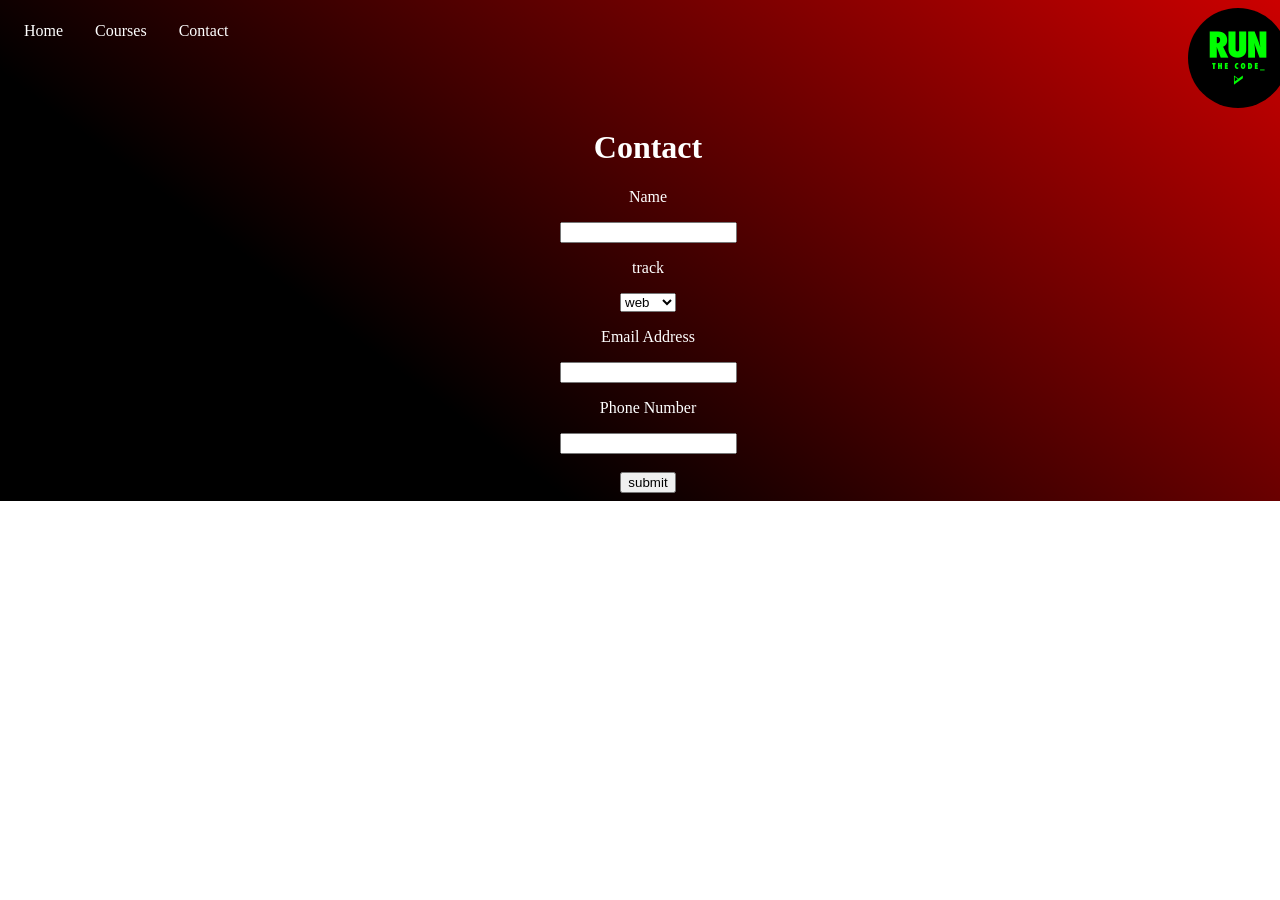
<file: contact.html>
<!DOCTYPE html>
<html lang="en">
<head>
    <link rel="stylesheet" href="stylesheet.css">
    <title>Contact</title>
  <style>
  
  h1,p {

    color: white;
  }
  
  </style>
</head>
<body>
        <header>
                <img class="logo" src="logo.jpg" alt="">
               <nav><ul>
               
                   <li> <a href="index.html">Home</a> </li>
                   <li> <a href="courses.html"> Courses</a></li>
                   <li> <a href="contact.html">Contact</a> </li>
            
                
                </ul></nav> 
        
            </header>
           
                    <h1 style="text-align: center;">Contact</h1>
                    <form>
                    
                    <p style="text-align: center;">Name</p>
                    <center>
                      <input type="text">
                    </center>
                    <p style="text-align: center;">track</p>
                    <center>
                    <select >
                    <option>web </option>
                    <option>game</option>
                    <option>IA</option>
                    </select>
                     </center>
                     <p style="text-align: center;">Email Address</p>
                     <center>
                     <input type="email">
                    </center>
                    <p style="text-align: center;">Phone Number </p>
                    <center>
                    <input type="number">
                    </center>
                    <br>
                    <center>
                    <input type="submit" value="submit">
                </center>
                    </form>

                  
</body>
<script src="main.js"></script>
</html>
</file>
<file: stylesheet.css>
body {
background-image:Linear-gradient(217deg, rgba(255,0,0,.8), rgba(255,0,0,0) 70.71%),

Linear-gradient(127deg, black, black 70.71%),

Linear-gradient(336deg, rgba(0,0,255,.8), rgba(0,0,255,0) 70.71%);

background-repeat: no-repeat;
width: 100%;
height: 100%;


}
.img{
        justify-items: center;
}


body .im {
    display:block;
    margin-left: auto;
  margin-right: auto;
}
nav {
height: 100px;
width: 40%;

}
nav ul { 
    padding: 0%;
    margin: 0%;
list-style-type: none;


}
nav li {

float: left;

}
nav li a {
display: inline-block;
text-align: center;
text-decoration: none;
color: white;
padding: 14px 16px;


}
.logo {
height: 100px;
float: right;
border-radius: 50%;
}
nav .logo {
    display: inline-block;
}
#area {
    width: 500px;
    height: 75px;
}
#popup1  {
    background-image: url("./html.jpg");
    width: 300px;
    height: 300px;
    margin-right: 30px;
}

#popup2  {
    background-image: url("./css.jpeg");
    width: 300px;
    height: 300px;
    margin-right: 30px;
    

}

#popup3  {
    background-image: url("./js.png");
    width: 300px;
    height: 300px;
    margin-right: 30px;

}
#detail1 {
    display: none;
}
#detail2 {
display: none;

}
#detail3 {
display: none;

}
.imgs{
    display: flex;
    justify-content: center;
}
</file>
